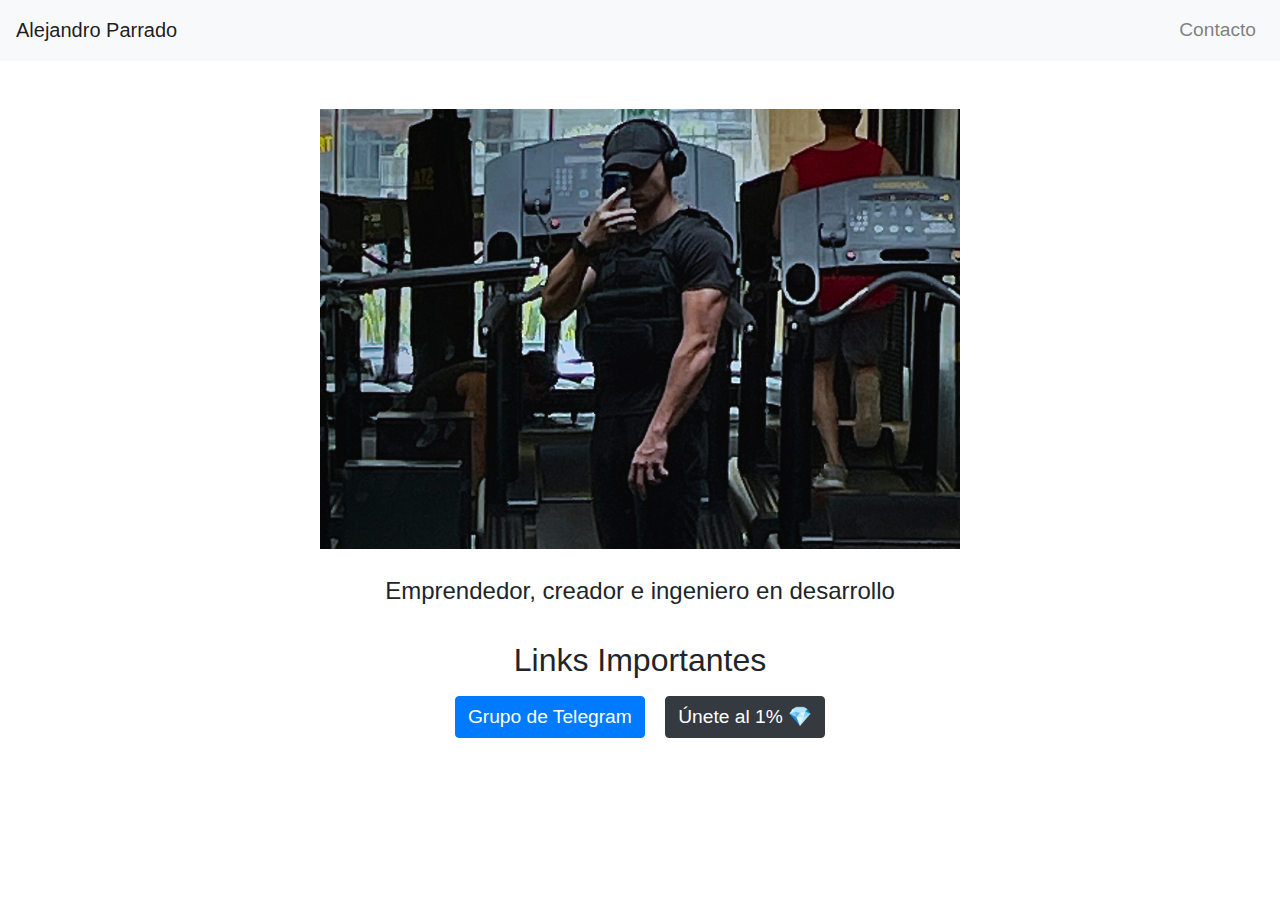
<file: index.html>
<!DOCTYPE html>
<html lang="es">
<head>
    <meta charset="UTF-8">
    <meta name="viewport" content="width=device-width, initial-scale=1, shrink-to-fit=no">
    <title>Alejandro Parrado - Inicio</title>
    
    <!-- Enlace a Bootstrap CSS (Puedes cambiarlo a la versión descargada si prefieres) -->
    <link rel="stylesheet" href="https://stackpath.bootstrapcdn.com/bootstrap/4.3.1/css/bootstrap.min.css" integrity="sha384-ggOyR0iXCbMQv3Xipma34MD+dH/1fQ784/j6cY/iJTQUOhcWr7x9JvoRxT2MZw1T" crossorigin="anonymous">
    
    <!-- Tu estilo personalizado (crea un archivo styles.css y enlázalo aquí para personalizaciones adicionales) -->
    <link rel="stylesheet" href="./assets/styles/style.css">
    
    <!-- El favicon -->
    <link rel="icon" href="./assets/img/icon2.jpg" type="image/x-icon">

</head>
<body>

    <!-- Barra de navegación -->
    <nav class="navbar navbar-expand-lg navbar-light bg-light">
        <a class="navbar-brand" href="#">Alejandro Parrado</a>
        <button class="navbar-toggler" type="button" data-toggle="collapse" data-target="#navbarNav" aria-controls="navbarNav" aria-expanded="false" aria-label="Toggle navigation">
            <span class="navbar-toggler-icon"></span>
        </button>
        <div class="collapse navbar-collapse" id="navbarNav">
            <ul class="navbar-nav ml-auto">
                <li class="nav-item">
                    <a class="nav-link" href="./contacto.html">Contacto</a>
                </li>
            </ul>
        </div>
    </nav>

    <!-- Sección de Bienvenida -->
    <section id="welcome" class="container mt-5">
        <div class="row">
            <div class="col-lg-12 text-center">
                <img src="./assets/img/pic_portada.png" alt="Haciendo un taller de calculo que delicia" class="img-fluid">
                <br>
                <br>
                <p class="lead">Emprendedor, creador e ingeniero en desarrollo</p>
            </div>
        </div>
    </section>

    <!-- Sección de Links -->
    <section id="books" class="container mt-3">
        <div class="row">
            <div class="col-lg-12 text-center">
                <h2>Links Importantes</h2>
                
                <!-- Botón 1: Mi canal de Youtube -->
                <!-- <a href="https://youtube.com/@alejopadido" class="btn btn-danger m-2" target="_blank">Mi Canal de YouTube</a> -->
                
                <!-- Botón 2: Grupo de Telegram -->
                <a href="https://t.me/+IlPP8Aj-nOdiMWVh" class="btn btn-primary m-2" target="_blank">Grupo de Telegram</a>

                <!-- Botón 4: TOPPC -->
                <a href="./toppc.html" class="btn btn-dark m-2" target="_blank">Únete al 1% 💎</a>
                
            </div>
        </div>
    </section>

    <!-- Enlaces a Bootstrap JS y dependencias -->
    <script src="https://code.jquery.com/jquery-3.3.1.slim.min.js" integrity="sha384-q8i/X+965DzO0rT7abK41JStQIAqVgRVzpbzo5smXKp4YfRvH+8abtTE1Pi6jizo" crossorigin="anonymous"></script>
    <script src="https://cdnjs.cloudflare.com/ajax/libs/popper.js/1.14.7/umd/popper.min.js" integrity="sha384-UoI/ZiHRxlG4Qom8czjGpLrJS3dNvKlE5qcLDRxpbv0pZBq9wbmf17D4QpgziEIl" crossorigin="anonymous"></script>
    <script src="https://stackpath.bootstrapcdn.com/bootstrap/4.3.1/js/bootstrap.min.js" integrity="sha384-JjSmVgyd0p3pXB1rRibZUAYoIIy6OrQ6VrjIEaFf/nJGzIxFDsf4x0xIM+B07jRM" crossorigin="anonymous"></script>

</body>
</html>
</file>
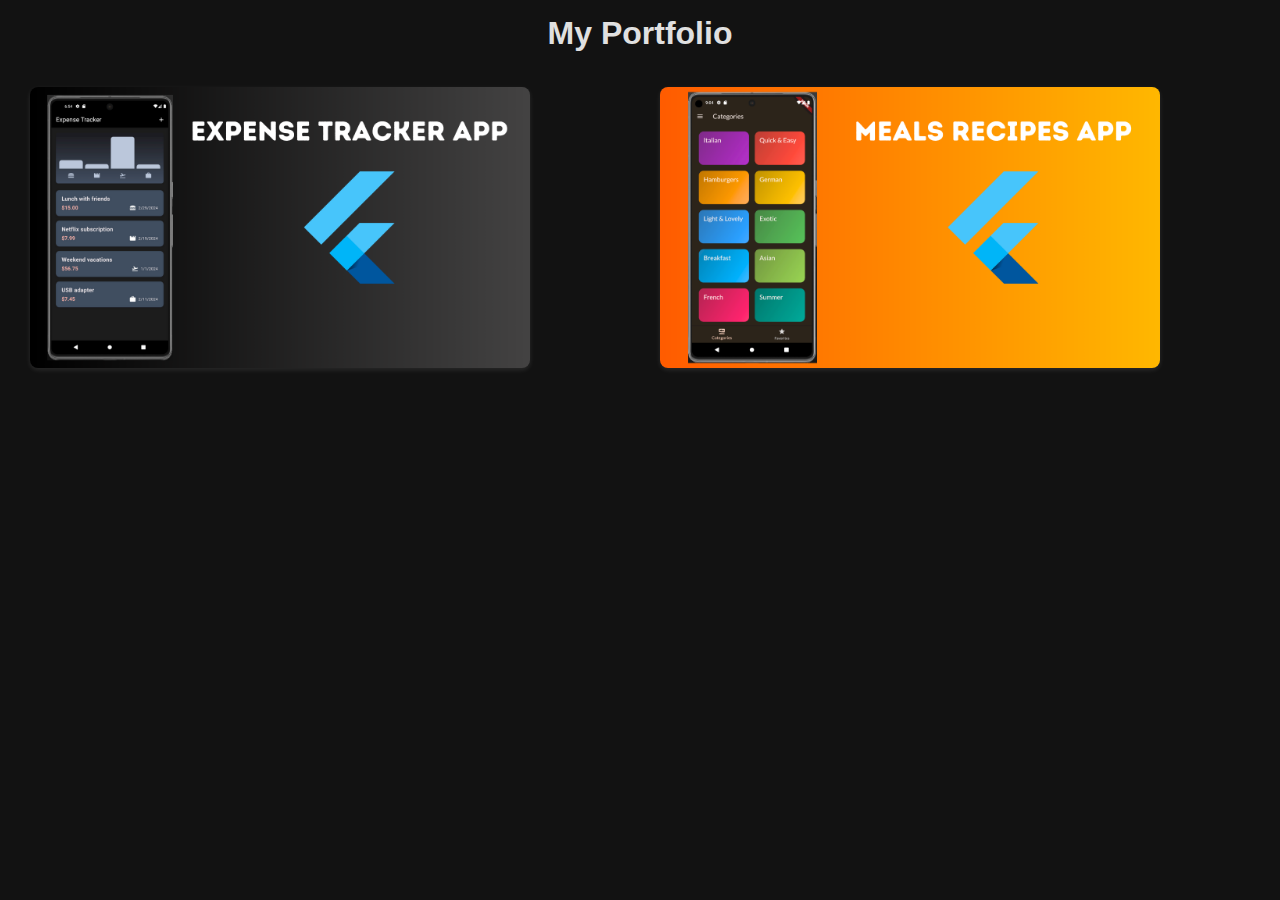
<file: portfolio.html>
<!DOCTYPE html>
<html lang="en">
  <head>
    <meta charset="UTF-8" />
    <meta name="viewport" content="width=device-width, initial-scale=1.0" />
    <title>My Portfolio</title>
    <link rel="stylesheet" href="/assets/styles/portfolio.css" />
  </head>
  <body>
    <header>
        <h1>My Portfolio</h1>
    </header>

    <div id="projects-grid">
      <!-- First Project -->
      <div class="project" data-github="https://github.com/yourproject1">
        <img src="/assets/img/expense_tracker_thumbnail.png" alt="Project 1" />
        <div class="project-details">
          <h2>Expense Tracker App</h2>
          <p>Minimalistic App for tracking your expenses by categories.</p>
          <img
            src="/assets/img/expense_tracker_detail.png"
            alt="Detailed view 1"
            class="detail-img"
          />

          <!-- GitHub icon and link -->
          <a
            href="https://github.com/alejopadido/flutter-apps/tree/main/expense_tracker"
            target="_blank"
            class="goto-github"
          >
            <img
              src="/assets/img/github_icon.png"
              alt="GitHub"
              style="width: 30px; height: 30px; margin-right: 8px"
            />
            View on GitHub
          </a>
        </div>
      </div>
      <!-- Second Project -->
      <div class="project" data-github="https://github.com/yourproject1">
        <img src="/assets/img/meals_app.png" alt="Project 1" />
        <div class="project-details">
          <h2>Meals</h2>
          <p>Recipes App. Check your meals, save your favorites and filter as you will.</p>
          <img
            src="/assets/img/meals_app_detail.png"
            alt="Detailed view 1"
            class="detail-img"
          />

          <!-- GitHub icon and link -->
          <a
            href="https://github.com/alejopadido/flutter-apps/tree/main/meals"
            target="_blank"
            class="goto-github"
          >
            <img
              src="/assets/img/github_icon.png"
              alt="GitHub"
              style="width: 30px; height: 30px; margin-right: 8px"
            />
            View on GitHub
          </a>
        </div>
      </div>
      <!-- Repeat for other projects -->
    </div>

    <div id="popup" class="hidden">
      <div id="popup-content"></div>
      <button id="close-popup">Close</button>
    </div>

    <script src="/assets/js/portfolio.js"></script>
  </body>
</html>
</file>
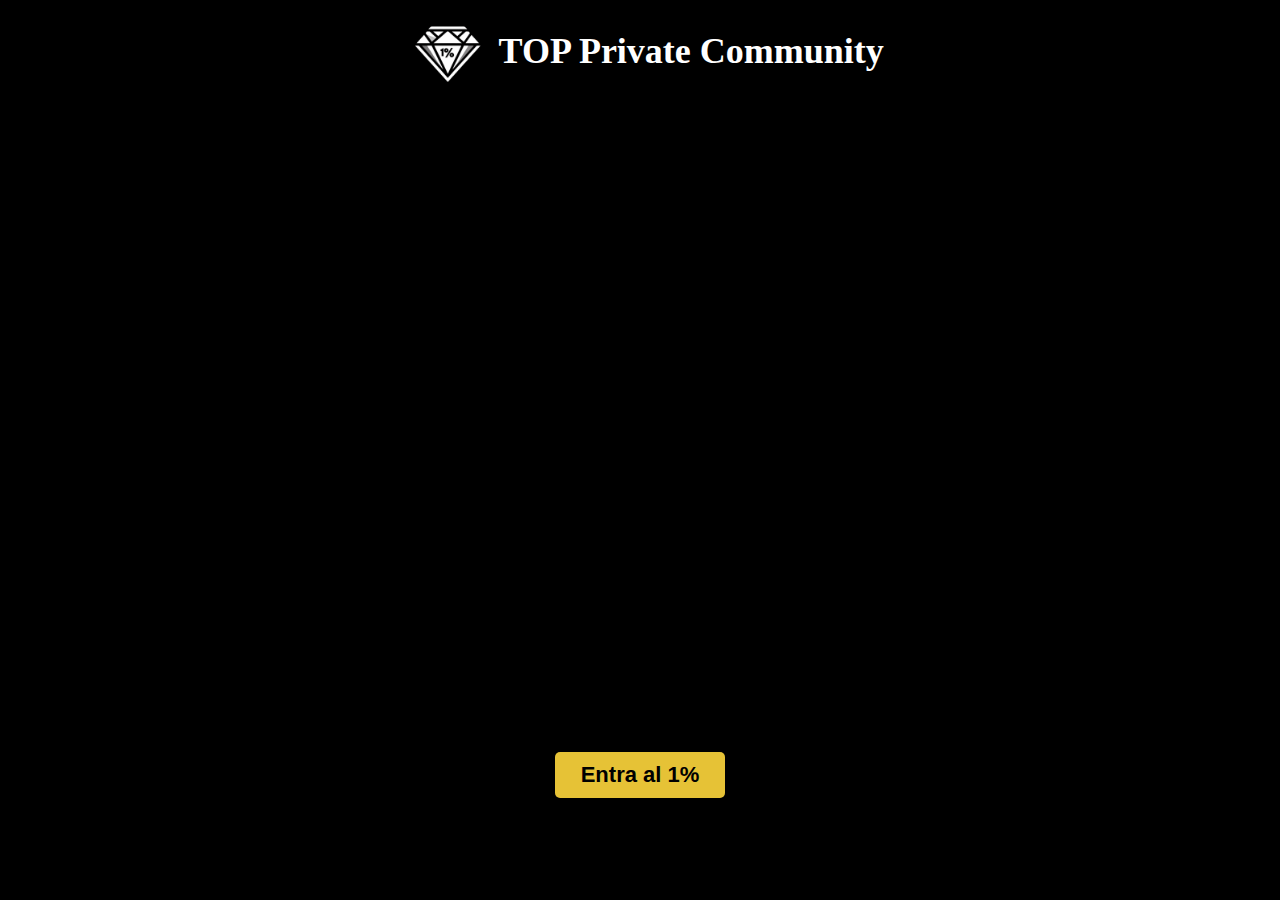
<file: toppc.html>
<!DOCTYPE html>
<html lang="en">
<head>
  <meta charset="UTF-8">
  <meta name="viewport" content="width=device-width, initial-scale=1.0">
  <title>TOP P.C.</title>
  <link rel="shortcut icon" href="./assets/img/top_logo.png" type="image/x-icon">
  <style>
    body {
      margin: 0;
      padding: 0;
      font-family: Arial, sans-serif;
      background-color: #000; /* black background */
      color: #fff; /* white text */
    }

    header {
      display: flex;
      text-align: center;
      justify-content: center;
      align-items: center;
      font-family: Georgia, 'Times New Roman', Times, serif;
      font-size: large;
    }

    #logo {
      max-width: 8%;
      height: auto;
    }

    #video-container {
      display: flex;
      justify-content: center;
      align-items: center;
      height: 70vh; /* You can adjust the height as needed */
      overflow: hidden;
    }

    #youtube-video {
      width: 70%;
      height: 100%;
    }

    #quiero-entrar-btn {
      display: block;
      margin: 20px auto;
      padding: 10px 10px;
      background-color: #e6c236; /* yellow/golden button */
      color: #000000; /* black text */
      text-decoration: none;
      text-align: center;
      font-size: 22px;
      font-weight: bold;
      border: none;
      border-radius: 5px;
      cursor: pointer;
      width: 150px; /* Fixed width for the button */
    }
  </style>
</head>
<body>
  <header>
    <img id="logo" src="./assets/img/top_logo.png" alt="TOP Logo">
    <h1>TOP Private Community</h1>
  </header>

  <div id="video-container">
    <iframe id="youtube-video" src="https://www.youtube.com/embed/xn5lsifAAd0" frameborder="0" allowfullscreen></iframe>
  </div>
  <!-- https://youtu.be/xn5lsifAAd0 -->
  <a id="quiero-entrar-btn" href="https://forms.gle/Hkp3Rktg4XFeyuPF9">Entra al 1%</a>

  <script>
    // Add your YouTube video ID in the src attribute of the iframe tag
    // Example: src="https://www.youtube.com/embed/YOUR_VIDEO_ID"
  </script>
</body>
</html>
</file>
<file: assets/styles/style.css>
.nav-item {
    font-size: 1.2rem;
}
.btn {
    font-size: 1.2rem;
}
.lead {
   font-weight: normal;
   font-size: 1.5rem;
}
#welcome img {
    width: 40rem;
}
#contact p {
    font-size: 1.6rem;
}
</file>
<file: assets/styles/portfolio.css>
/* Reset some basic elements for consistency */
* {
    box-sizing: border-box;
    margin: 0;
    padding: 0;
}

body, html {
    margin: 0;
    padding: 0;
    font-family: 'Segoe UI', Tahoma, Geneva, Verdana, sans-serif;
    background-color: #121212; /* Dark background */
    color: #e0e0e0; /* Lighter text */
}

header {
    text-align: center;
    padding: 15px;
}

#projects-grid {
    display: grid;
    grid-template-columns: repeat(auto-fit, minmax(250px, 1fr));
    gap: 20px;
    padding: 20px;
}

.project {
    width: 500px;
    margin: 0 10px 20px;
    cursor: pointer;
    border-radius: 8px;
    overflow: hidden;
    box-shadow: 0 2px 5px rgba(255,255,255,0.1); /* Lighter shadow for dark mode */
    transition: transform 0.3s ease, box-shadow 0.3s ease;
    background-color: #1e1e1e; /* Slightly lighter project background */
}

.project:hover {
    transform: translateY(-5px);
    box-shadow: 0 4px 10px rgba(255,255,255,0.15); /* Adjusted for dark mode */
}

.project img {
    width: 100%;
    height: auto;
    display: block;
}

.project-details {
    display: none; /* These are hidden and shown in the popup */
}

.detail-img {
    width: 100%;
    margin-top: 10px;
}

#popup {
    position: fixed;
    top: 50%;
    left: 50%;
    transform: translate(-50%, -50%);
    background-color: #282828; /* Darker popup background */
    padding: 20px;
    border-radius: 8px;
    box-shadow: 0 5px 15px rgba(255,255,255,0.2); /* Lighter shadow for dark mode */
    z-index: 1000;
    width: 90%;
    max-width: 600px;
    visibility: hidden;
    opacity: 0;
    transition: opacity 0.3s, visibility 0s linear 0.3s;
    color: #e0e0e0; /* Ensure popup text is also light */
}

/* When popup is not hidden, adjust visibility and opacity */
#popup:not(.hidden) {
    visibility: visible;
    opacity: 1;
    transition-delay: 0s;
}

.hidden {
    display: none;
}

#close-popup {
    cursor: pointer;
    padding: 6px 12px;
    background-color: #ff0000; /* Darker button */
    border: none;
    border-radius: 5px;
    color: white;
    font-size: 16px;
    font-weight: bold;
    margin-top: 20px;
}

#close-popup:hover {
    background-color: #444; /* Slightly lighter on hover */
}

.goto-github {
    display: inline-flex;
    align-items: center;
    margin-top: 20px;
    padding: 8px 12px;
    background-color: #ffffff; /* Darker button */
    color: #000000;
    text-decoration: none;
    border-radius: 5px;
    font-size: 20px;
    font-weight: bold;
}

.goto-github:hover {
    background-color: #666; /* Slightly lighter on hover */
}

/* Responsive adjustments can be added here */
@media (max-width: 768px) {
    .project {
        width: calc(100% - 20px); /* Adjust the width to fit the screen with some margin */
        margin-right: 0; /* Remove right margin on mobile */
    }

    #popup {
        width: 95%;
    }
}
</file>
